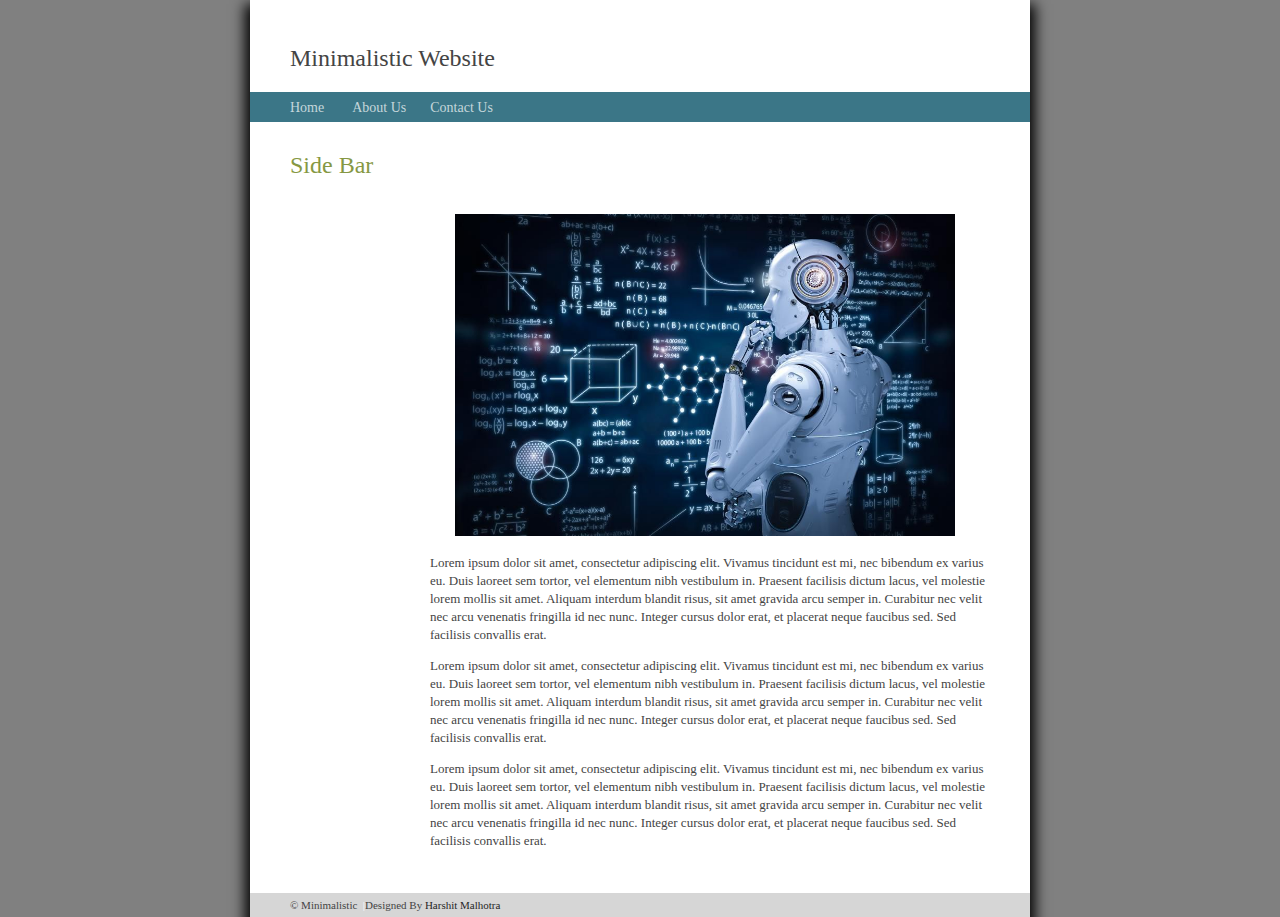
<file: index.html>
<!DOCTYPE html>
<html lang="en">
    <head>
    <meta charset="UTF-8">
    <title>Home</title>
    <link rel="stylesheet" href="css/style.css">
    <script src="js/script.js"></script>
    </head>
<body id="index">
   <div class="container">
       <header class="header">
           <a class="first-title" href="/">Minimalistic Website</a>
       </header>
       <nav class="menu">
           <a href="/">Home</a> &nbsp; &nbsp; &nbsp;
           <a href="about.html">About Us</a>&nbsp; &nbsp; &nbsp;
           <a href="contact.html">Contact Us</a>
       </nav>
       <aside>
           <h1>Side Bar</h1>
       </aside>
       <article class="main">
           <!--<a href="http://placehold.it/600*300" alt=""></a>-->
           <div id="home-image">
               <img width="500" src="images/https___specials-images.forbesimg.com_dam_imageserve_966248982_960x0.jpg_fit=scale" alt="home-image">
           </div>
           <p>Lorem ipsum dolor sit amet, consectetur adipiscing elit. Vivamus tincidunt est mi, nec bibendum ex varius eu. Duis laoreet sem tortor, vel elementum nibh vestibulum in. Praesent facilisis dictum lacus, vel molestie lorem mollis sit amet. Aliquam interdum blandit risus, sit amet gravida arcu semper in. Curabitur nec velit nec arcu venenatis fringilla id nec nunc. Integer cursus dolor erat, et placerat neque faucibus sed. Sed facilisis convallis erat. </p>
           <p>Lorem ipsum dolor sit amet, consectetur adipiscing elit. Vivamus tincidunt est mi, nec bibendum ex varius eu. Duis laoreet sem tortor, vel elementum nibh vestibulum in. Praesent facilisis dictum lacus, vel molestie lorem mollis sit amet. Aliquam interdum blandit risus, sit amet gravida arcu semper in. Curabitur nec velit nec arcu venenatis fringilla id nec nunc. Integer cursus dolor erat, et placerat neque faucibus sed. Sed facilisis convallis erat. </p>
           <p>Lorem ipsum dolor sit amet, consectetur adipiscing elit. Vivamus tincidunt est mi, nec bibendum ex varius eu. Duis laoreet sem tortor, vel elementum nibh vestibulum in. Praesent facilisis dictum lacus, vel molestie lorem mollis sit amet. Aliquam interdum blandit risus, sit amet gravida arcu semper in. Curabitur nec velit nec arcu venenatis fringilla id nec nunc. Integer cursus dolor erat, et placerat neque faucibus sed. Sed facilisis convallis erat. </p>
       </article>
       <footer>
           &copy; Minimalistic &nbsp;<span class="seperator">|</span>Designed By <a href="https://www.udemy.com/?utm_source=adwords-brand&utm_medium=udemyads&utm_campaign=NEW-AW-PROS-Branded-Search-World-EN-ENG_._ci__._sl_ENG_._vi__._sd_All_._la_EN_._&tabei=7&utm_term=_._ag_48933380294_._ad_279519253629_._de_c_._dm__._pl__._ti_kwd-310556426868_._li_9061665_._pd__._&gclid=CjwKCAjwpuXpBRAAEiwAyRRPgYJOdCvPvE4EX5uk3_H7qUymLpW_9GBDn9Dve9UJZelXH1cX26UjlxoCYSYQAvD_BwE">Harshit Malhotra</a>
       </footer>
    </div>
    </body>
</html>
</file>
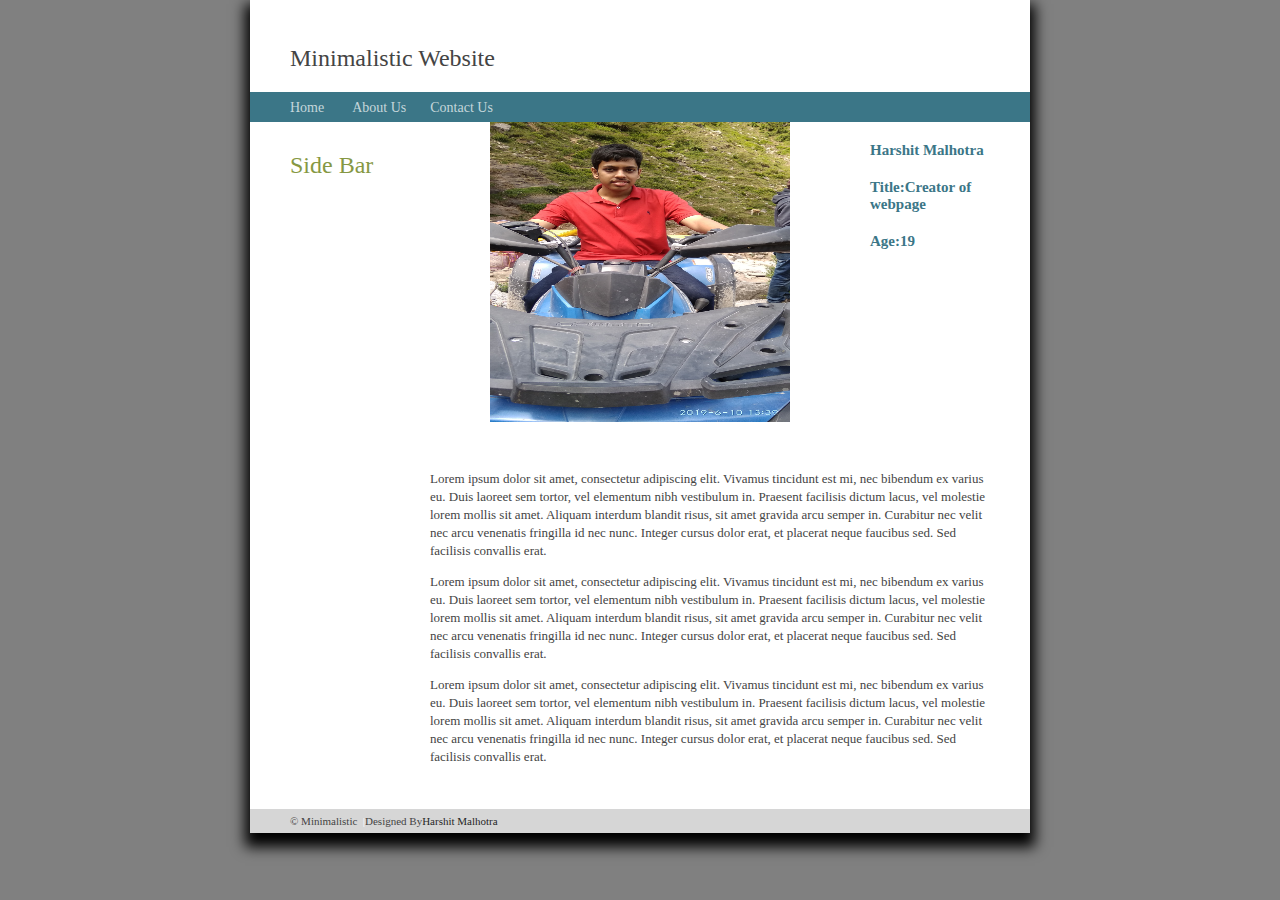
<file: about.html>
<!DOCTYPE html>
<html lang="en">
    <head>
    <meta charset="UTF-8">
    <title>About Us</title>
    <link rel="stylesheet" href=css/style.css>
    <script src="js/script.js"></script>
    </head>
<body id="About Us">
   <div class="container">
       <header class="header">
           <a class="first-title" href="/">Minimalistic Website</a>
       </header>
       <nav class="menu">
           <a href="/">Home</a> &nbsp; &nbsp; &nbsp;
           <a href="about.html">About Us</a>&nbsp; &nbsp; &nbsp;
           <a href="contact.html">Contact Us</a>
       </nav>
       <aside>
           <h1>Side Bar</h1>
       </aside>
       <div id="robot-image">
          <img class="images"width="300" height="300" src="images/IMG_20190610_133956.jpg?text=Profile+Image" alt="home image">
           </div>
        <div class="CEO">
        <h2>Harshit Malhotra</h2>
        <h2>Title:Creator of webpage</h2>
        <h2>Age:19</h2>
        </div>
       <article class="main">
       <div class="image">
       </div>
       <div class="picture">
           
       </div>
       <p>Lorem ipsum dolor sit amet, consectetur adipiscing elit. Vivamus tincidunt est mi, nec bibendum ex varius eu. Duis laoreet sem tortor, vel elementum nibh vestibulum in. Praesent facilisis dictum lacus, vel molestie lorem mollis sit amet. Aliquam interdum blandit risus, sit amet gravida arcu semper in. Curabitur nec velit nec arcu venenatis fringilla id nec nunc. Integer cursus dolor erat, et placerat neque faucibus sed. Sed facilisis convallis erat. </p>
       <p>Lorem ipsum dolor sit amet, consectetur adipiscing elit. Vivamus tincidunt est mi, nec bibendum ex varius eu. Duis laoreet sem tortor, vel elementum nibh vestibulum in. Praesent facilisis dictum lacus, vel molestie lorem mollis sit amet. Aliquam interdum blandit risus, sit amet gravida arcu semper in. Curabitur nec velit nec arcu venenatis fringilla id nec nunc. Integer cursus dolor erat, et placerat neque faucibus sed. Sed facilisis convallis erat. </p>
       <p>Lorem ipsum dolor sit amet, consectetur adipiscing elit. Vivamus tincidunt est mi, nec bibendum ex varius eu. Duis laoreet sem tortor, vel elementum nibh vestibulum in. Praesent facilisis dictum lacus, vel molestie lorem mollis sit amet. Aliquam interdum blandit risus, sit amet gravida arcu semper in. Curabitur nec velit nec arcu venenatis fringilla id nec nunc. Integer cursus dolor erat, et placerat neque faucibus sed. Sed facilisis convallis erat. </p>
      </article>
       <footer>
           &copy; Minimalistic &nbsp;<span class="seperator">|</span>Designed By<a href="https://www.udemy.com/?utm_source=adwords-brand&utm_medium=udemyads&utm_campaign=NEW-AW-PROS-Branded-Search-World-EN-ENG_._ci__._sl_ENG_._vi__._sd_All_._la_EN_._&tabei=7&utm_term=_._ag_48933380294_._ad_279519253629_._de_c_._dm__._pl__._ti_kwd-310556426868_._li_9061665_._pd__._&gclid=CjwKCAjwpuXpBRAAEiwAyRRPgYJOdCvPvE4EX5uk3_H7qUymLpW_9GBDn9Dve9UJZelXH1cX26UjlxoCYSYQAvD_BwE">Harshit Malhotra</a>
       </footer>
    </div>
    </body>
</html>
</file>
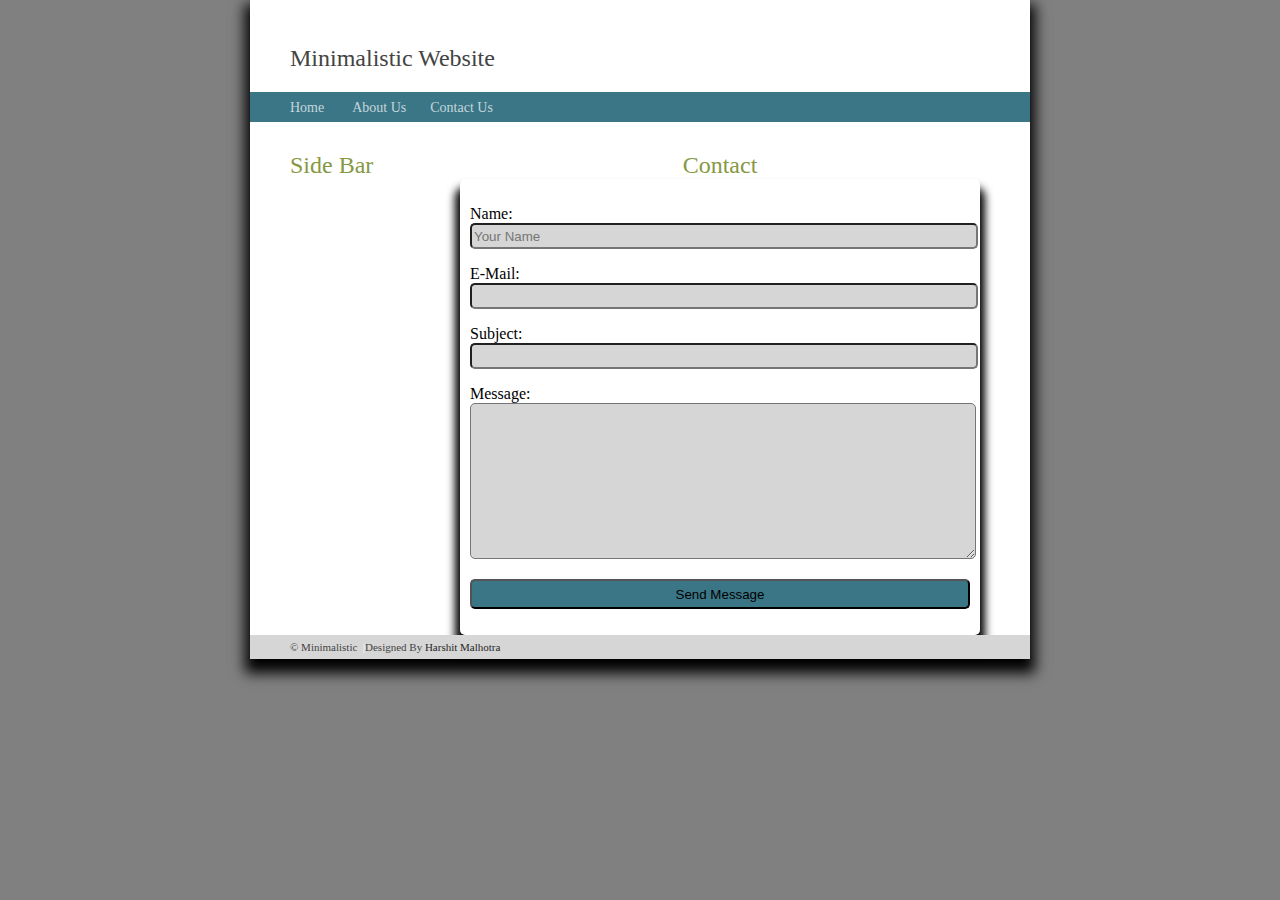
<file: contact.html>
<!DOCTYPE html>
<html lang="en">
    <head>
    <meta charset="UTF-8">
    <title>Contact Us</title>
    <link rel="stylesheet" href=css/style.css>
    <script src="js/script.js"></script>
    </head>
<body id="contact">
   <div class="container">
       <header class="header">
           <a class="first-title" href="/">Minimalistic Website</a>
       </header>
       <nav class="menu">
           <a href="/">Home</a> &nbsp; &nbsp; &nbsp;
           <a href="about.html">About Us</a>&nbsp; &nbsp; &nbsp;
           <a href="contact.html">Contact Us</a>
       </nav>
       <aside>
           <h1>Side Bar</h1>
       </aside>
       <article class="main1">
       <h1 class="heads">Contact</h1>
       <div id="form">
           <form action="process.php" method="post">
              <p>
               <label for="name">Name:</label>
               <input type="text" name="name" placeholder="Your Name" required>
               </p>
               <p>
               <label for="name">E-Mail:</label>
               <input type="text" name="email" required>
               </p>
               <p>
               <label for="name">Subject:</label>
               <input type="text" name="subject" required></p>
               <p>
               <label for="name">Message:</label>
               <textarea id="message" name="message" id="" cols="30" rows="10" required></textarea>
               </p>
               <p>
                   <input id="submit" type="submit" value="Send Message">
               </p>
           </form>
       </div>
      </article>
       <footer>
           &copy; Minimalistic &nbsp;<span class="seperator">|</span>Designed By <a href="https://www.udemy.com/?utm_source=adwords-brand&utm_medium=udemyads&utm_campaign=NEW-AW-PROS-Branded-Search-World-EN-ENG_._ci__._sl_ENG_._vi__._sd_All_._la_EN_._&tabei=7&utm_term=_._ag_48933380294_._ad_279519253629_._de_c_._dm__._pl__._ti_kwd-310556426868_._li_9061665_._pd__._&gclid=CjwKCAjwpuXpBRAAEiwAyRRPgYJOdCvPvE4EX5uk3_H7qUymLpW_9GBDn9Dve9UJZelXH1cX26UjlxoCYSYQAvD_BwE">Harshit Malhotra</a>
       </footer>
    </div>
    </body>
</html>
</file>
<file: css/style.css>
body{
    background:grey;
    margin:0;
}
.container{
    width:780px;
    background:white;
    margin:0 auto;
    box-shadow:0px 9px 13px 5px;
}
.header{
    padding:45px 0 20px 40px;
}
.first-title{
    text-decoration:none;
    font-size:24px;
    color:#444444;
}
.menu{
    background:#3b7687;
    padding:6px 0 6px 40px;
}
.menu a{
    color:#c5d6db;
    text-decoration:none;
    font-size:14px;
    font-family:"Arial Narrow","Myriad Pro";
}
.menu a:hover{
    color:#ecf2f3;
}
aside{
    float:left;
    width:120px;
    padding:30px 0 0 40px;
}
h1{
    margin:0px;
    color:#869843;
    font-size:24px;
    font-family:"Arial Narrow","Myriad Pro";
    font-weight:normal;
}
h2{
    color:#3b7687;
    font-size:15px;
    margin:20px 0 5px 0;
}
.main{
    margin:0 0 0 180px;
    padding:35px 40px 30px 0;
    color:#444444;
    font-size:13px;
    font-family:"georgia";
    line-height:18px;
    text-emphasis:justify;
}
.main a{
    color:#444444;
}
footer{
    padding:6px 40px 6px 40px;
    background:#d6d6d6;
    color:#444444;
    font-size:11px;
    font-family:"lucida sans unicode";
    text-decoration:right;
}
footer a{
    text-decoration:none;
    color:#262626;
}
.seperator{
    color:#FFFFFF;
    font-size:11px;
}
#home-image{
    margin:0 0 0 25px;
}
/********About-Page Styles**********/
#robot-image img{
    margin:0 80px;
    float:left;
}
.main{
    clear:both;
}
/***********Contact-Styles*********/
#contact #form{
    width:500px;
    padding:10px 10px 10px 10px;
    margin:0 210px;
    box-shadow:0px 13px 9px 5px;
    border-radius:5px;
}
.heads{
    text-align:center;
    margin-top:30px;
}
#contact #form input{
    width:100%;
    border-radius:5px;
    height:20px;
    background:#D6D6D6;
}
#contact #form #message{
    width:100%;
    border-radius:5px;
    background:#D6D6D6;
}
#contact #form #submit{
    height:30px;
    background:rgb(59,118,135);
}
</file>
